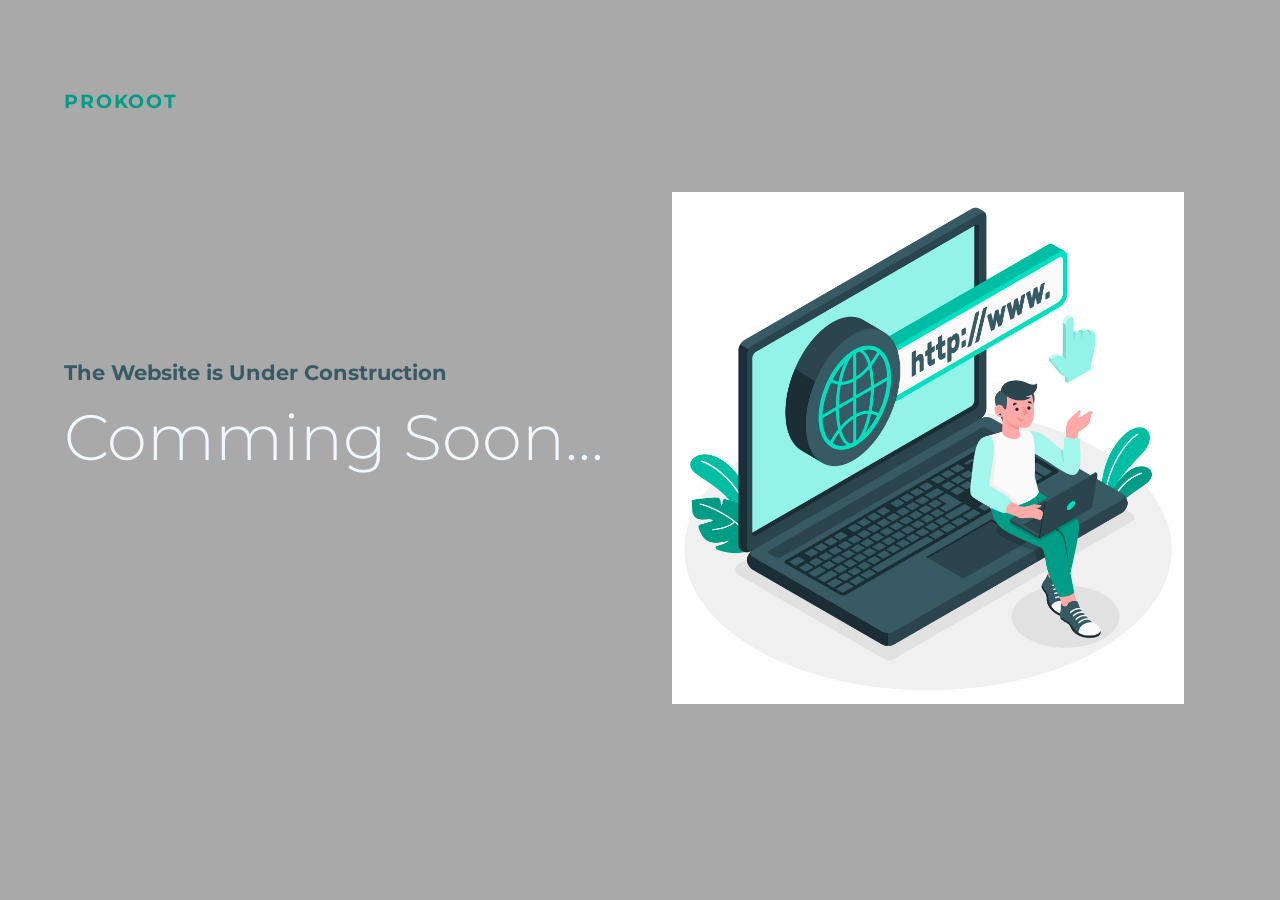
<file: index.html>
<!DOCTYPE html>
<html lang="en">
<head>
    <meta charset="UTF-8">
    <meta http-equiv="X-UA-Compatible" content="IE=edge">
    <meta name="viewport" content="width=device-width, initial-scale=1.0">
    <title>Document</title>
    <link rel="stylesheet" href="style.css">
    <link rel="preconnect" href="https://fonts.googleapis.com">
    <link rel="preconnect" href="https://fonts.gstatic.com" crossorigin>
    <link href="https://fonts.googleapis.com/css2?family=Montserrat:wght@300;400;600&display=swap" rel="stylesheet">
</head>
<body>
    <main>
        <div id="hero">

            <div id="lft">
            <h3>PROKOOT</h3>

               <div id="heading">
                <h4>The Website is Under Construction</h4>
                <h1>Comming Soon...</h1>

            </div>
            </div>
            <div id="rt">
             <div id="mssgImg">
                <img src="./asset/3918929.jpg" alt="">

            </div>
            </div>
         
           

        </div>

    </main>

    
</body>
</html>
</file>
<file: style.css>
/* Add documentation here too */

*{
    margin: 0;
    padding: 0;
    box-sizing: border-box;
}

html,body{
    width: 100%;
    height:100%;
}

main{
    width:100%;
    min-height: 100vh;
}

#hero{
    width:100%;
    min-height: 100vh;
    display: flex;
    align-items: center;
    justify-content: space-between;
    padding: 0 4em;
    background-color: darkgrey;
}

#lft{
    width: 50%;
    display: flex;
    align-items: center;
    min-height: inherit;
    justify-content: space-between;
    flex-direction: column;  
    color:aliceblue; 
}

#lft h3{
    font-family: 'Montserrat', sans-serif;
    text-align: left;
    margin-top: 10vh;
    letter-spacing: .1em;
    color: #009C86;
    width: 100%;
}

#rt{
    width: 50%;
    display: flex;
    align-items: center;
    justify-content: center;
}

#heading{
    height: 60vh;
    width: 100%;
}
#heading h4{
    font-family: 'Montserrat', sans-serif;
    color:#385A64;
    font-size: 1.3em;
}

#heading h1{
    font-family: 'Montserrat', sans-serif;
    font-weight: 300;
    font-size: 4em;
    margin-top: .2em;
}

#mssgImg img{
    width: 40vmax;
    object-fit: cover;

}

@media(max-width: 690px)  {
    #hero{
        flex-direction: column;
        justify-content: space-around;
        padding: 4em;
    }
    #lft{
        width: 100%;
        min-height: initial;
    }
    #lft h3{
        margin-top:0;
    }
    #rt{
        width: 100%;
    }
    #heading{
        height: fit-content;
        margin-top: 6vh;
    }
    #heading h1{
        font-size: 3em;
    }
    #heading h4{
        font-size: 1em;

    }   
}
</file>
